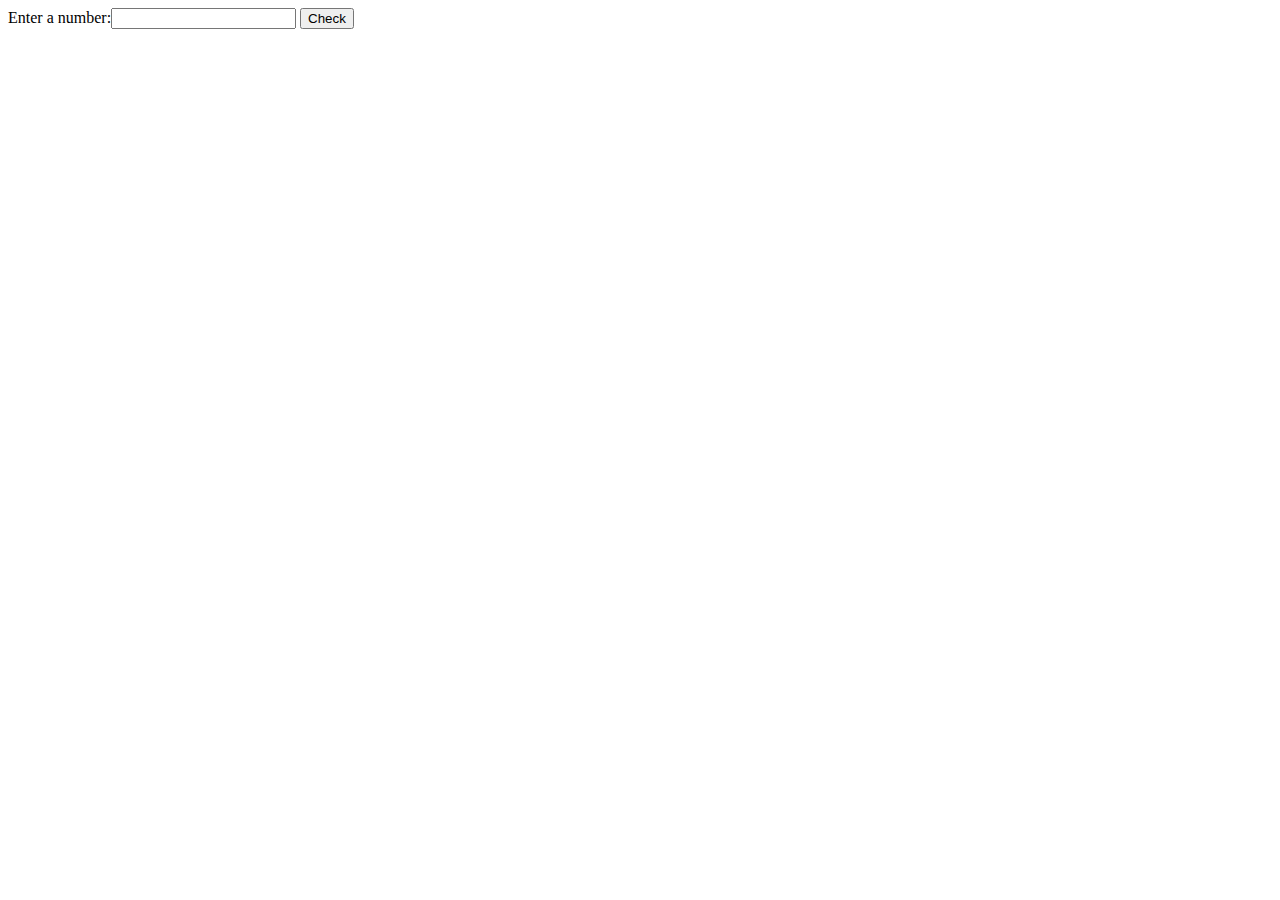
<file: day5work.html>
<!DOCTYPE html>
<html lang="en">
<head>
    <meta charset="UTF-8">
    <title></title>
</head>
<body>
    Enter a number:<input type="text" id="inputNumber" name="inputNumber">
    <button onclick="checkPrime()">Check</button>
    <br><br>
    <div id="outputResult"></div>
</body>
 <script>
        function isPrime(num) {
            if (num <= 1) return false;  
            if (num === 2) return true;   
            if (num % 2 === 0) return false;  

           
            for (let i = 3; i <= Math.sqrt(num); i += 2) {
                if (num % i === 0) return false;  
            }
            return true; 
        }

        function checkPrime() {
            let c = document.getElementById("inputNumber").value;
            let k = document.getElementById("outputResult");

            // Convert input value to integer
            let num = parseInt(c);

            if (isNaN(num)) {
                k.textContent = "Please enter a valid number.";
            } else {
                if (isPrime(num)) {
                    k.textContent = num+'is a prime number.';
                } else {
                    k.textContent = num+'is not a prime number.';
                }
            }
        }
    </script>
</html>
</file>
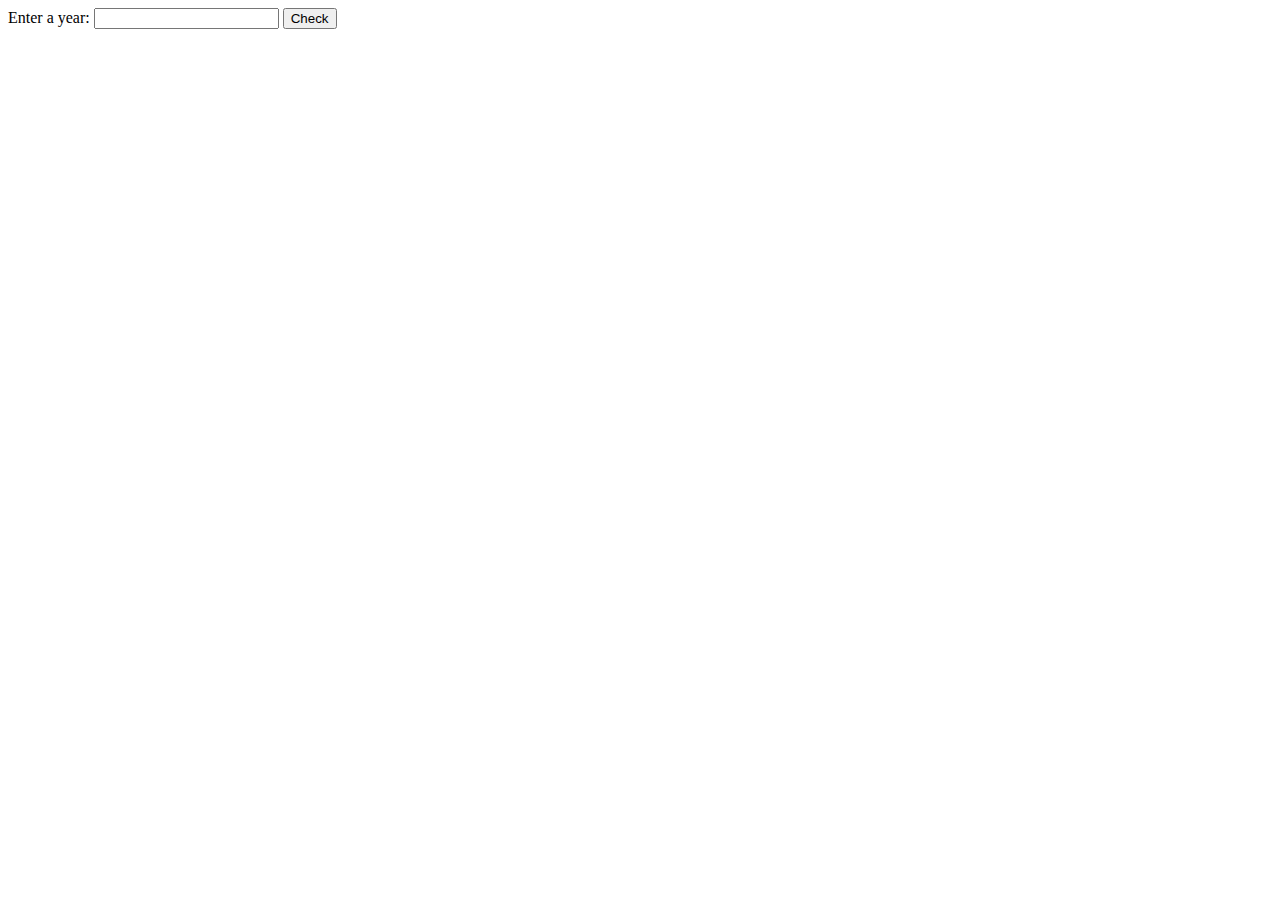
<file: day5work1.html>
<!DOCTYPE html>
<html lang="en">
<head>
    <meta charset="UTF-8">
    <title>Leap Year Checker</title>
</head>
<body>
    <label for="inputYear">Enter a year:</label>
    <input type="text" id="inputYear" name="inputYear">
    <button onclick="checkLeapYear()">Check</button>
    <br><br>
    <div id="outputResult"></div>
</body>
 <script>
        function isLeapYear(year) {
            // Leap year logic
            if (year % 4 === 0) {
                if (year % 100 === 0) {
                    if (year % 400 === 0) {
                        return true;
                    } else {
                        return false;
                    }
                } else {
                    return true; 
                }
            } else {
                return false; 
            }
        }
        function checkLeapYear() {
            let c= document.getElementById("inputYear").value;
            let k= document.getElementById("outputResult");
            let year = parseInt(c);
            if (isNaN(year)) {
                k.textContent = "Please enter a valid year.";
            } else {
                if (isLeapYear(year)) {
                    k.textContent = year+"is a leap year.";
                } else {
                    k.textContent = year+"is not a leap year.";
                }
            }
        }
    </script>
</html>
</file>
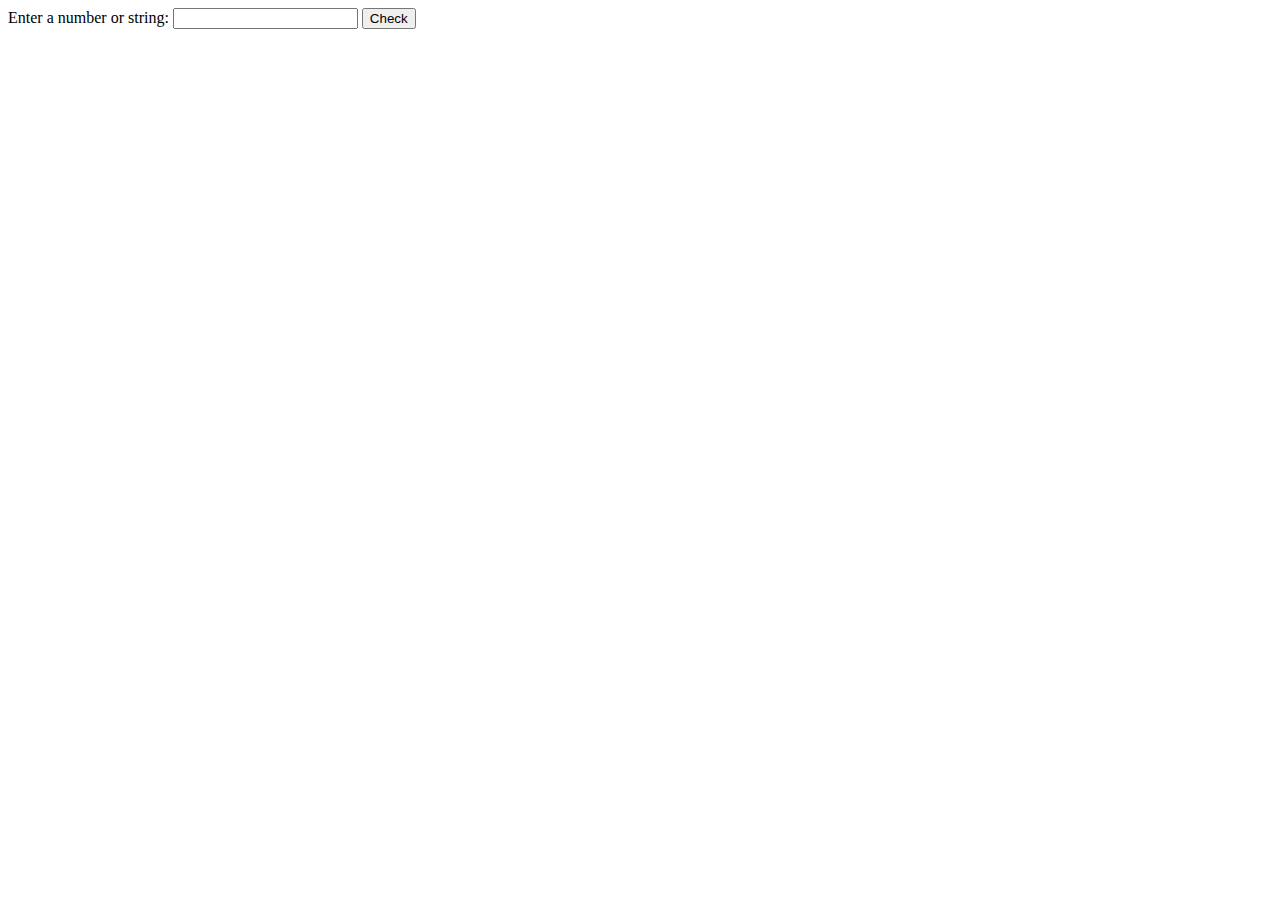
<file: day5work2.html>
<!DOCTYPE html>
<html lang="en">
<head>
    <meta charset="UTF-8">
    <title>Palindrome Checker</title>
</head>
<body>
    <label for="inputText">Enter a number or string:</label>
    <input type="text" id="inputText" name="inputText">
    <button onclick="checkPalindrome()">Check</button>
    <br><br>
    <div id="outputResult"></div>
</body>
   <script>
        function isPalindrome(input) {
            let cleanedInput = input.toLowerCase().replace(/[\W_]/g, '');
            let reversedInput = cleanedInput.split('').reverse().join('');
            return cleanedInput === reversedInput;
        }

        function checkPalindrome() {
            let input = document.getElementById("inputText").value;
            let o= document.getElementById("outputResult");

            if (isPalindrome(input)) {
                o.textContent = input+" is a palindrome.";
            } else {
                o.textContent = input+" is not a palindrome.";
            }
        }
    </script>
</html>
</file>
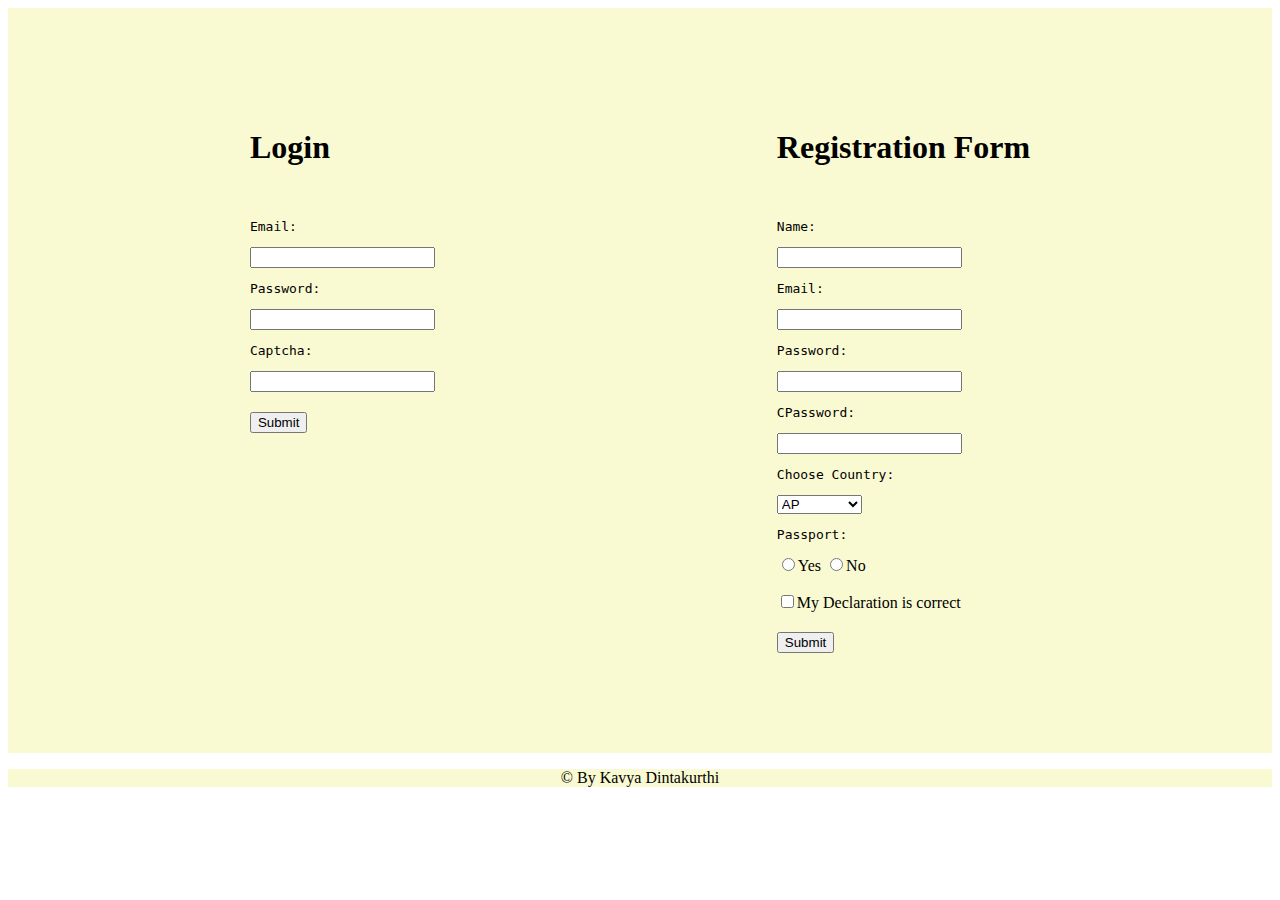
<file: day6work.html>
<html>
<head>
	<title>work</title>
	<link rel="stylesheet" type="text/css" href="style.css">
</head>
<body>
	<div class="first">
		<div class="login">
			<h1>Login</h1><br>
			<frame >
				<pre>Email:</pre>
				<input type="email" name="email"><br>
				<pre>Password:</pre>
				<input type="password" name="pwd"><br>
				<pre>Captcha:</pre>
				<input type="captcha" name="captcha"><br>
				<input type="submit" name="submit" id="margins">
			</frame>
		</div>

		<div class="Register">
			<h1>Registration Form</h1><br>
			<frame>
				<pre>Name:</pre>
				<input type="text" name="name"><br>
				<pre>Email:</pre>
				<input type="email" name="email"><br>
				<pre>Password:</pre>
				<input type="password" name="pwd"><br>
				<pre>CPassword:</pre>
				<input type="password" name="pwd"><br>
				<pre>Choose Country:</pre>
				<select>
					<option>AP</option>
					<option>TamilNadu</option>
					<option>Telangana</option>
					<option>Karnataka</option>
				</select><br>
				<pre>Passport:</pre>
				<input type="radio" name="had_passport" value="yes">Yes
				<input type="radio" name="had_passport" value="No">No<br>
				<input type="checkbox" name="yes" id="margins">My Declaration is correct<br>
				<input type="submit" name="Register" id="margins">
			</frame>
		</div>
</div>
<p style="text-align: center;background-color: lightgoldenrodyellow;">&copy By Kavya Dintakurthi</p>
</body>
</html>
</file>
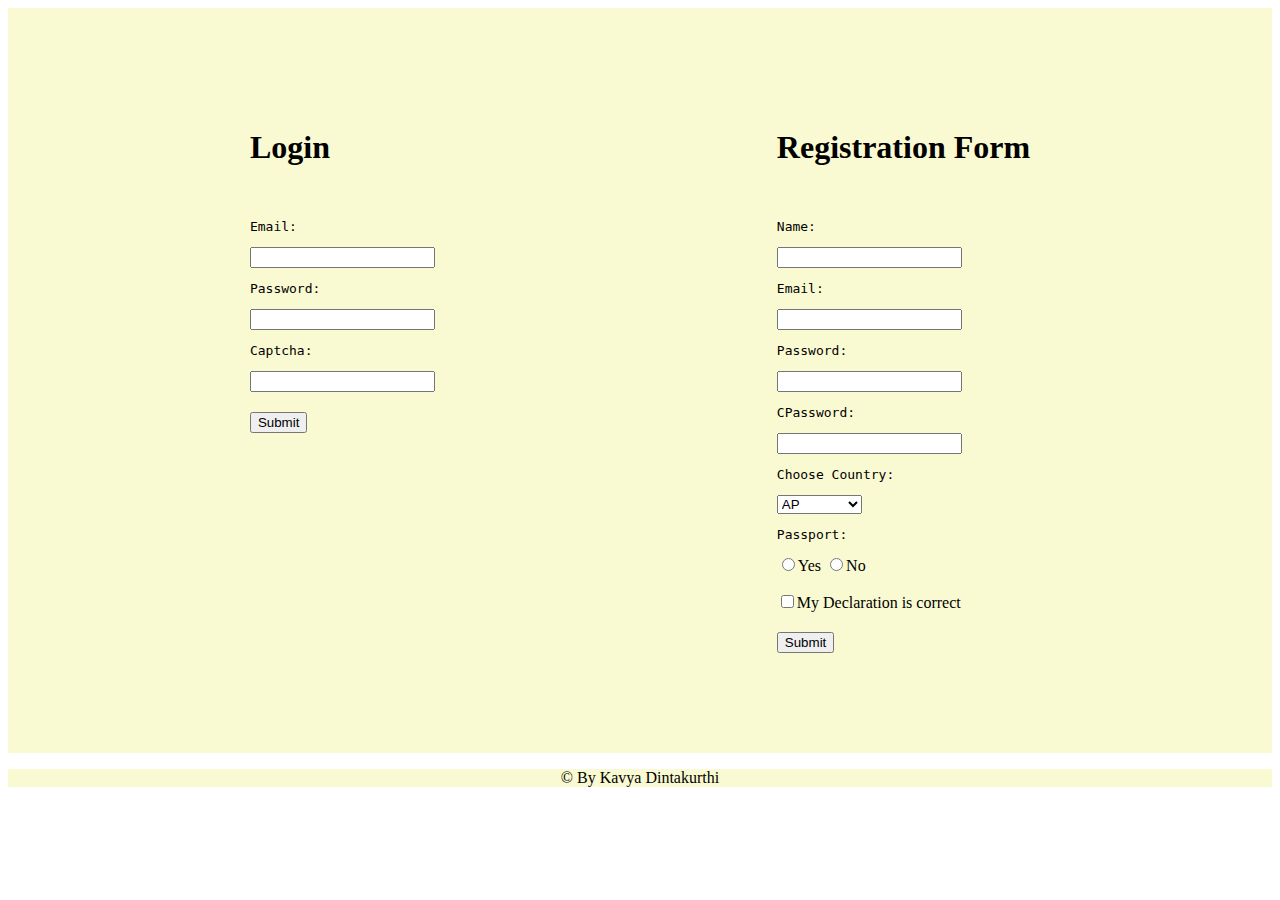
<file: home.html>
<html>
<head>
	<title>My Homework2</title>
	<style>
		.first
		{
			display: flex;
			justify-content: space-evenly;
			background-color: lightgoldenrodyellow;
		}
		.login
		{
			padding: 100px;
			
		}
		.Register
		{
			padding: 100px;
		}
	</style>
</head>
<body>
	<div class="first">
		<div class="login">
			<h1>Login</h1><br>
			<frame >
				<pre>Email:</pre>
				<input type="email" name="email"><br>
				<pre>Password:</pre>
				<input type="password" name="pwd"><br>
				<pre>Captcha:</pre>
				<input type="captcha" name="captcha"><br>
				<input type="submit" name="submit" style="margin-top: 20px;">
			</frame>
		</div>
		<div class="Register">
			<h1>Registration Form</h1><br>
			<frame>
				<pre>Name:</pre>
				<input type="text" name="name"><br>
				<pre>Email:</pre>
				<input type="email" name="email"><br>
				<pre>Password:</pre>
				<input type="password" name="pwd"><br>
				<pre>CPassword:</pre>
				<input type="password" name="pwd"><br>
				<pre>Choose Country:</pre>
				<select>
					<option>AP</option>
					<option>TamilNadu</option>
					<option>Telangana</option>
					<option>Karnataka</option>
				</select><br>
				<pre>Passport:</pre>
				<input type="radio" name="had_passport" value="yes">Yes
				<input type="radio" name="had_passport" value="No">No<br>
				<input type="checkbox" name="yes" style="margin-top: 20px">My Declaration is correct<br>
				<input type="submit" name="Register" style="margin-top: 20px">
			</frame>
		</div>
	</div>
	<p style="text-align: center;background-color: lightgoldenrodyellow;">&copy By Kavya Dintakurthi</p>
</body>
</html>
</file>
<file: style.css>
.first
		{
			display: flex;
			justify-content: space-evenly;
			background-color: lightgoldenrodyellow;
		}
		.login
		{
			padding: 100px;
			
		}
		.Register
		{
			padding: 100px;
		}
		#margins
		{
			margin-top: 20px;
		}
</file>
